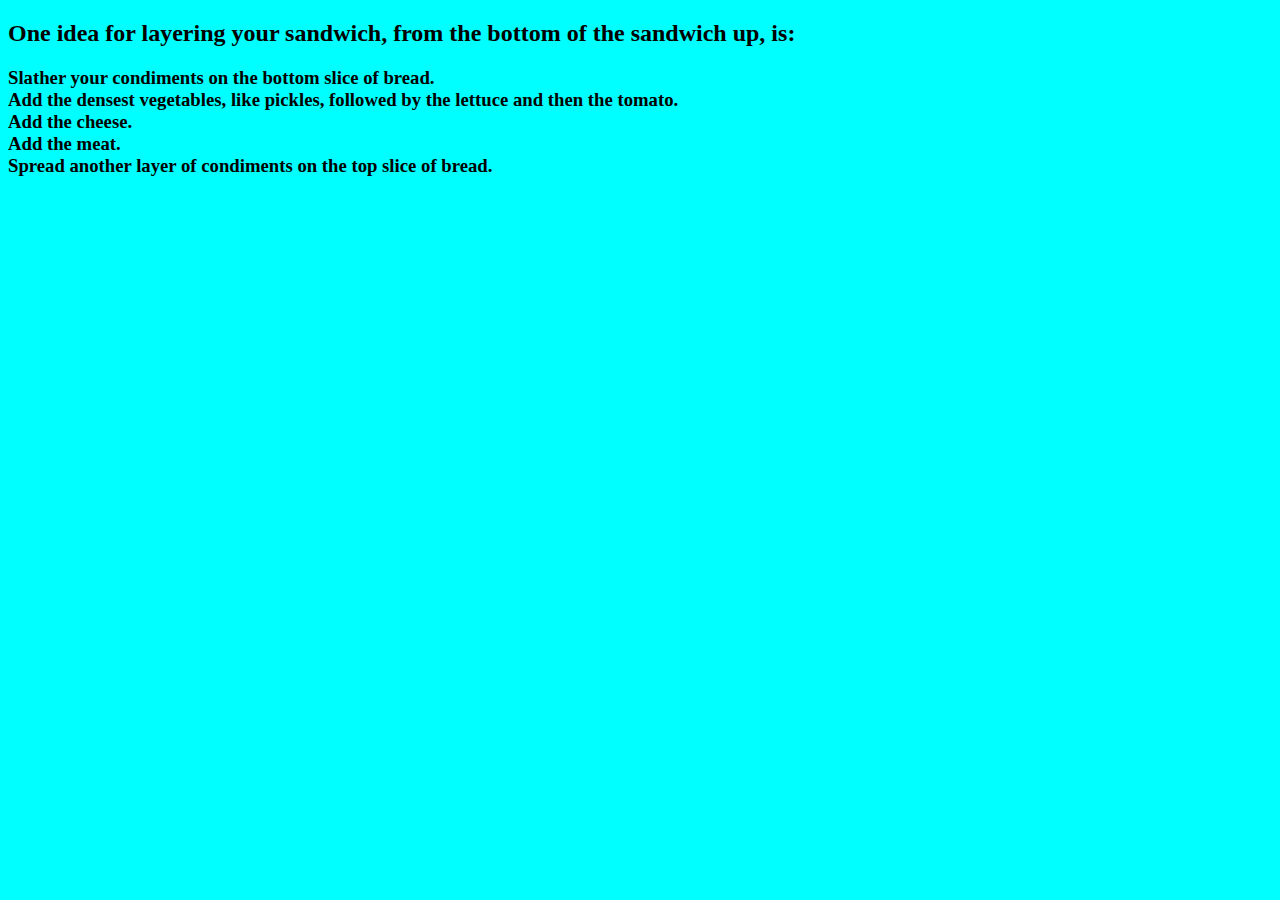
<file: try.html>
<!DOCTYPE html>
<html lang="en">
<head>
    <meta charset="UTF-8">
    <meta http-equiv="X-UA-Compatible" content="IE=edge">
    <meta name="viewport" content="width=device-width, initial-scale=1.0">
    <title>Document</title>
</head>
<link rel="stylesheet" href="Link.css">
<body>
   <h2> One idea for layering your sandwich, from the bottom of the sandwich up, is:</h2>
<h3><p>Slather your condiments on the bottom slice of bread.<br>
Add the densest vegetables, like pickles, followed by the lettuce and then the tomato.<br>
Add the cheese.<br>
Add the meat.<br>
Spread another layer of condiments on the top slice of bread.</h3></p>

</body>
</html>
</file>
<file: Link.css>
body{
    background: aqua;
}
</file>
